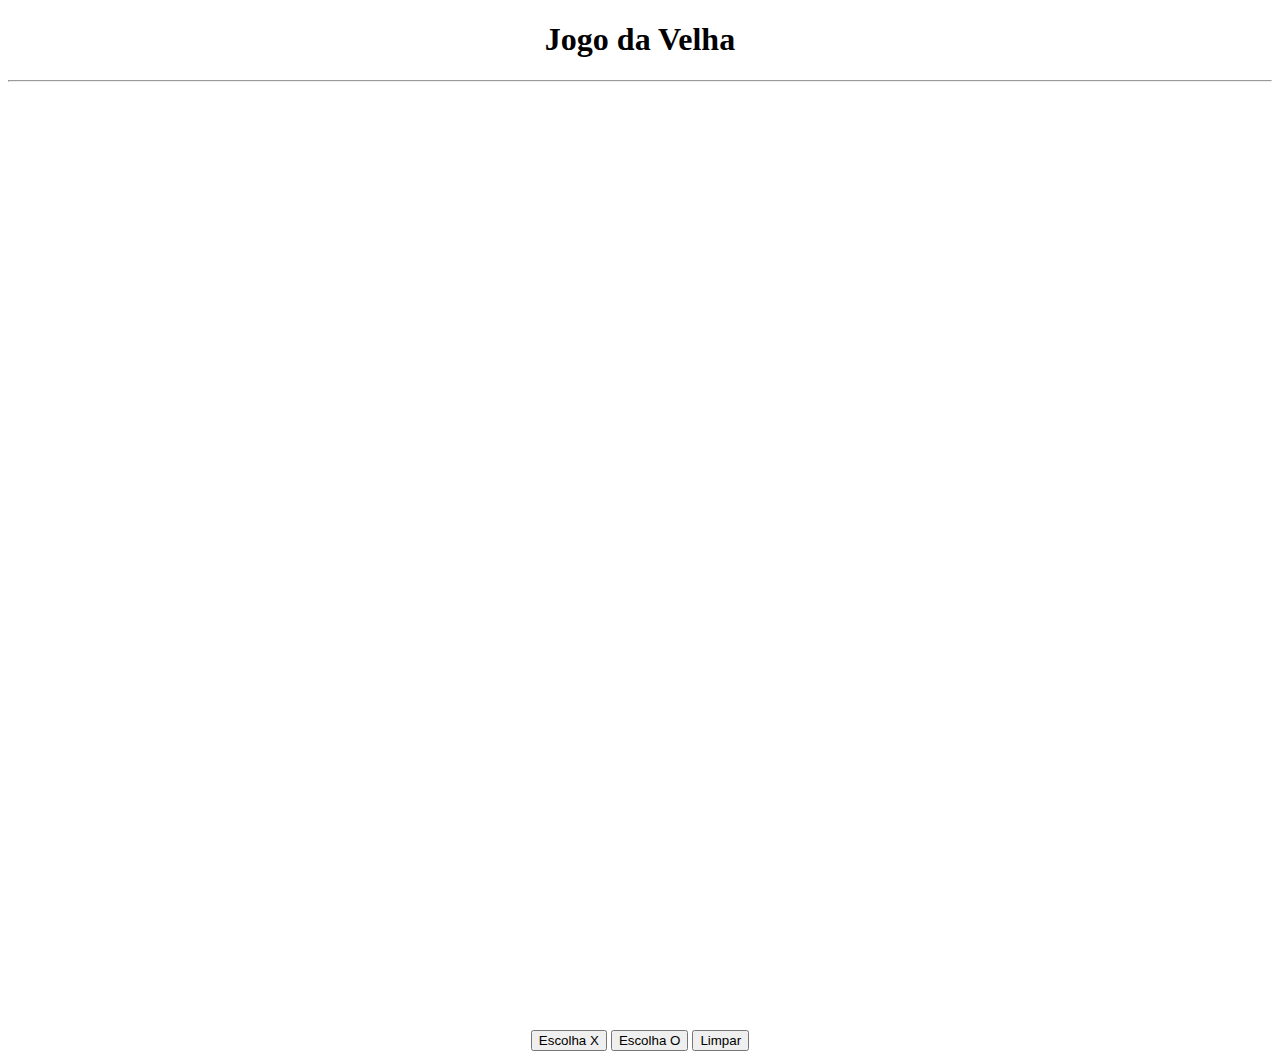
<file: projects/tic-tac-toe-minimax/index.html>
<!DOCTYPE html>
<html>

<head>
    <meta charset="UTF-8">
    <meta name="author" content="Anderson Pereira dos Santos">
    <meta name="description" content="Tic-Tac-Toe with MiniMax AI">
    <meta name="keywords" content="Tic-Tac-Toe, MiniMax, AI, JavaScript, Game Development">
    <meta name="viewport" content="width=device-width, initial-scale=1.0">
    <title>Tic-Tac-Toe with MiniMax AI</title>
    <link rel="stylesheet" href="https://cdn.jsdelivr.net/npm/bootstrap@5.3.2/dist/css/bootstrap.min.css" integrity="sha384-T3c6CoIi6uLrA9TneNEoa7RxnatzjcDSCmG1MXxSR1GAsXEV/Dwwykc2MPK8M2HN" crossorigin="anonymous">
    <link href="https://fonts.googleapis.com/css?family=Indie+Flower" rel="stylesheet">
    <link href="styles.css" rel="stylesheet">
	<link rel="license" href="https://github.com/andersonpereiradossantos/tic-tac-toe-ai-minimax/blob/main/LICENSE">
    <link rel="author" href="https://github.com/andersonpereiradossantos/tic-tac-toe-ai-minimax">
    <link rel="repository" href="https://github.com/andersonpereiradossantos/tic-tac-toe-ai-minimax">
</head>

<body>
    <div class="content">
        <div class="container">
            <div class="jumbotron">
                <h1 class="display-2 text-center text-uppercase">Jogo da Velha</h1>
                <hr class="mx-4">
            </div>
            <div class="row">
                <div id="result" class="col-md-12 text-center"></div>
            </div>
            <div class="row">
                <div class="col-md-12">
                    <div class="d-inline-block mt-5">
                        <div id="line" class="d-none"></div>
                        <div class="row">
                            <div class="cell p-0 border border-dark border-start-0 border-top-0 border-end-0"></div>
                            <div class="cell p-0 border border-dark border-top-0 border-end-0"></div>
                            <div class="cell p-0 border border-dark border-top-0 border-end-0"></div>
                        </div>
                        <div class="row">
                            <div class="cell p-0 border border-dark border-start-0 border-top-0 border-end-0"></div>
                            <div class="cell p-0 border border-dark border-top-0 border-end-0"></div>
                            <div class="cell p-0 border border-dark border-top-0 border-end-0"></div>
                        </div>
                        <div class="row">
                            <div class="cell p-0 border border-dark border-start-0 border-top-0 border-end-0 border-bottom-0"></div>
                            <div class="cell p-0 border border-dark border-top-0 border-end-0 border-bottom-0 "></div>
                            <div class="cell p-0 border border-dark border-top-0 border-end-0 border-bottom-0 "></div>
                        </div>
                    </div>
                </div>
            </div>
            <div class="row">
                <div class="form-group">
                    <div class="col-md-12 mt-5">
                        <button id="selectX" class="btn-lg btn btn-primary">Escolha X</button>
                        <button id="selectO" class="btn-lg btn btn-primary">Escolha O</button>
                        <button id="reset" class="btn-lg btn btn-primary">Limpar</button>
                    </div>
                </div>
            </div>
        </div>
    </div>
    <script src="game.js"></script>
</body>

</html>
</file>
<file: projects/tic-tac-toe-minimax/styles.css>
/*
  Project: Tic-Tac-Toe with MiniMax AI
  Author: Anderson Pereira dos Santos
  Repository: https://github.com/andersonpereiradossantos/tic-tac-toe-ai-minimax
  License: MIT License
  Description: This CSS file contains the styling for the Tic-Tac-Toe game with MiniMax AI. Customize the styles to fit your project's needs. Feel free to use and modify this code according to the terms of the MIT License.
*/

.container {
    text-align: center;
}

.btn {
    font-family: "Raleway", sans-serif;
}

.cell {
    width: 100px;
    height: 100px;
    font-size: 4em;
    display: flex;
    align-items: center;
    justify-content: center;
    font-family: 'Indie Flower', 'Comic Sans', cursive;
    border-width: 3px !important;
    box-sizing: border-box;
}

.cell:not(:empty) {
    background-color: #f0f0f0;
}

.cell:hover {
    cursor: pointer;
    background-color: #f0f0f0;
}

#result {
    height: 40px;
    font-size: 22px;
}

#line {
    height: 3px;
    background: #DC3545;
    position: absolute;
}

.line-diagonal-right {
    width: 361px;
    transform: rotateY(0deg) rotate(45deg);
    translate: -43px 142px;
}

.line-diagonal-left {
    width: 361px;
    transform: rotateY(180deg) rotate(45deg);
    translate: -44px 150px;
}

.line-horizontal-center {
    width: 300px;
    translate: -12px 145px;
}

.line-horizontal-top {
    width: 300px;
    translate: -12px 45px;
}

.line-horizontal-bottom {
    width: 300px;
    translate: -12px 247px;
}

.line-vertical-left {
    width: 299px;
    transform: rotateY(180deg) rotate(90deg);
    translate: -111px 147px;
}

.line-vertical-center {
    width: 299px;
    transform: rotateY(180deg) rotate(90deg);
    translate: calc(0% - 9px) 147px
}

.line-vertical-right {
    width: 299px;
    transform: rotateY(180deg) rotate(90deg);
    translate: calc(50% - 58px) 147px;
}

.cell[data-mark="X"]{
    color: #4682B4;
}

.cell[data-mark="O"]{
    color: #FF82AB;
}
</file>
